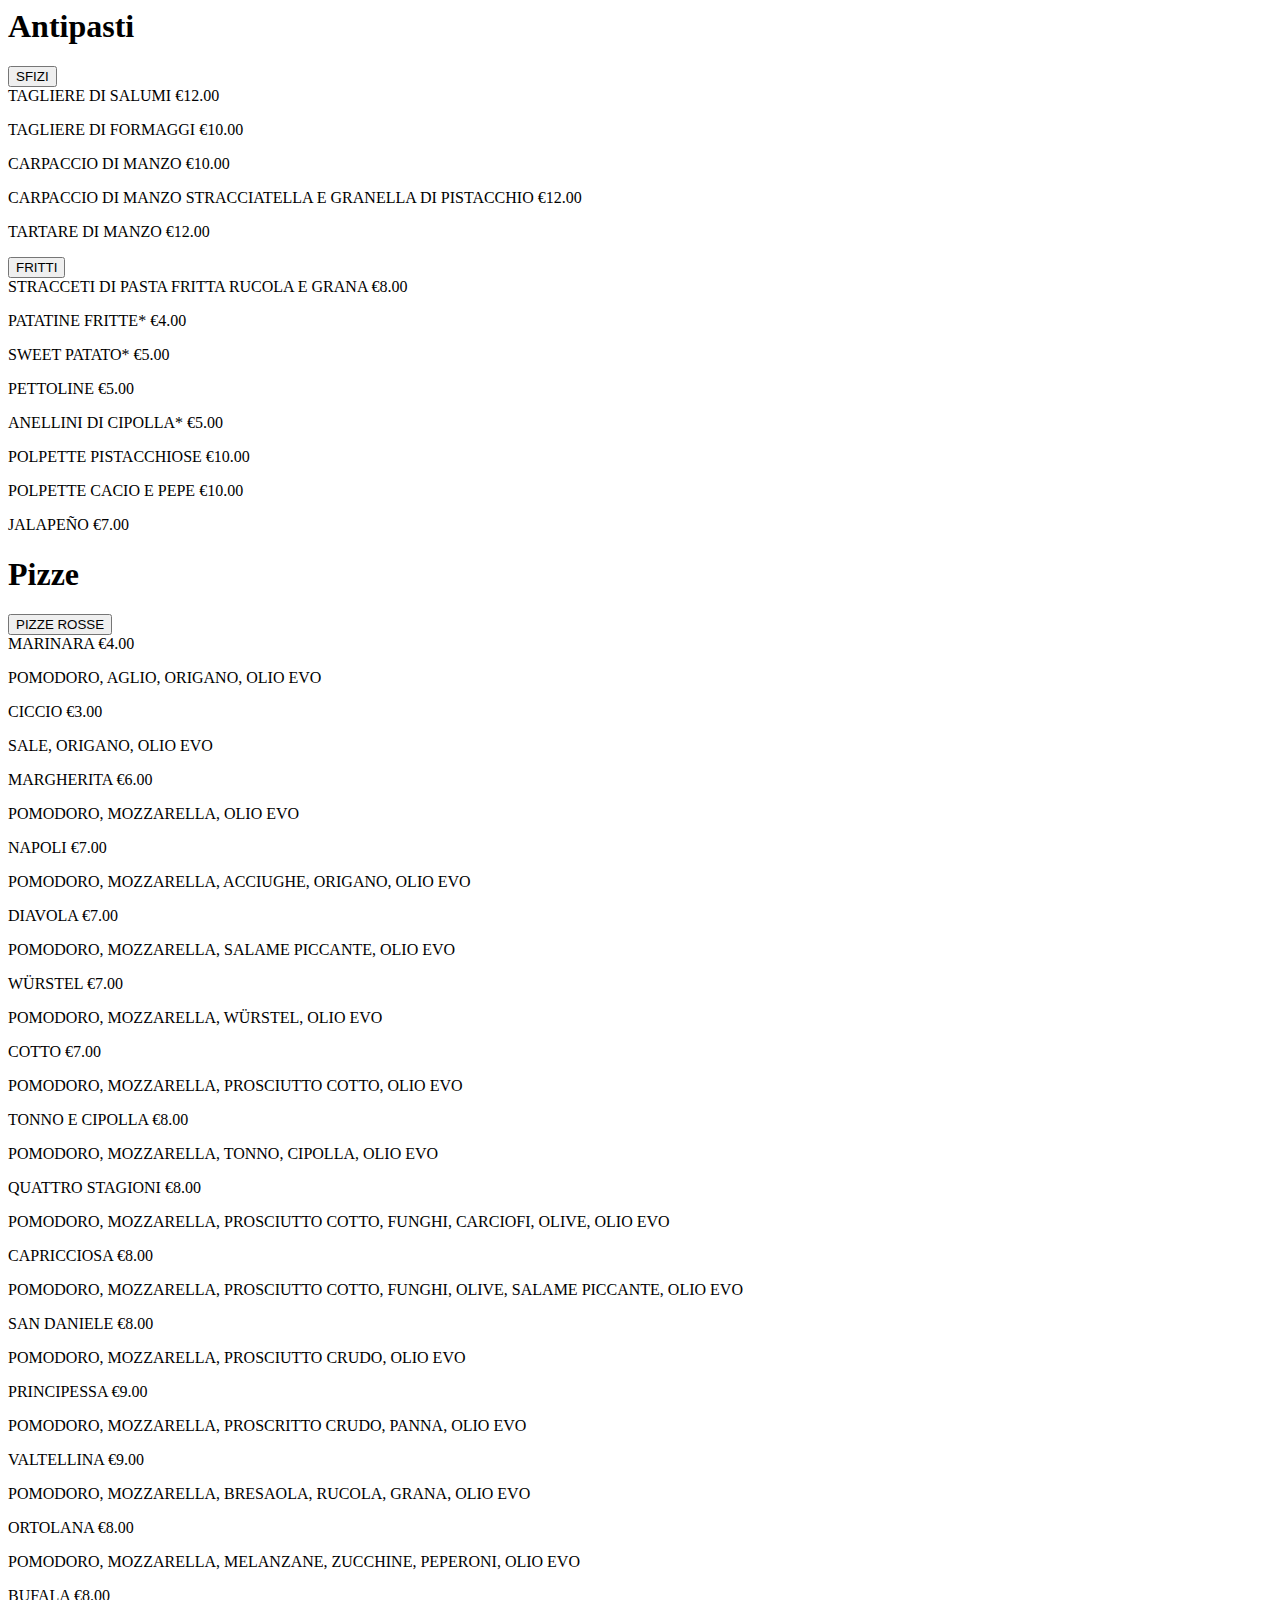
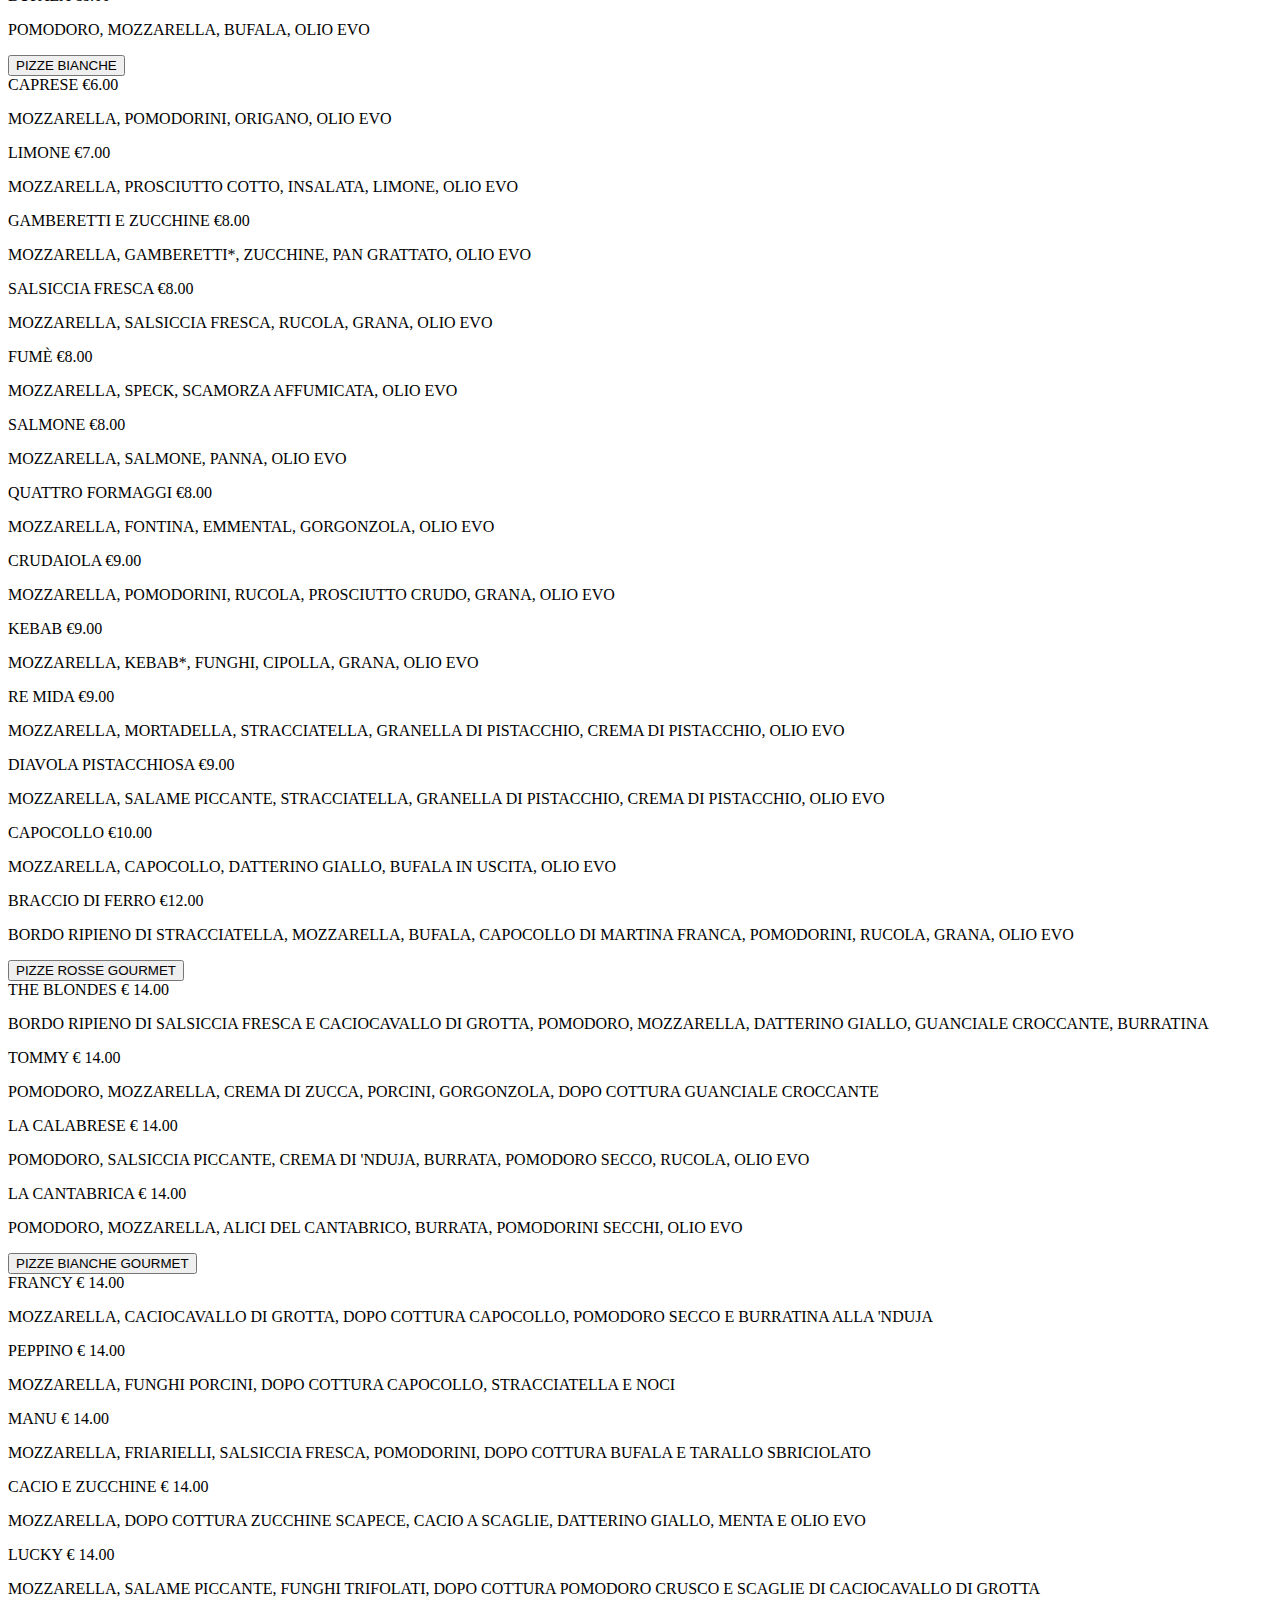
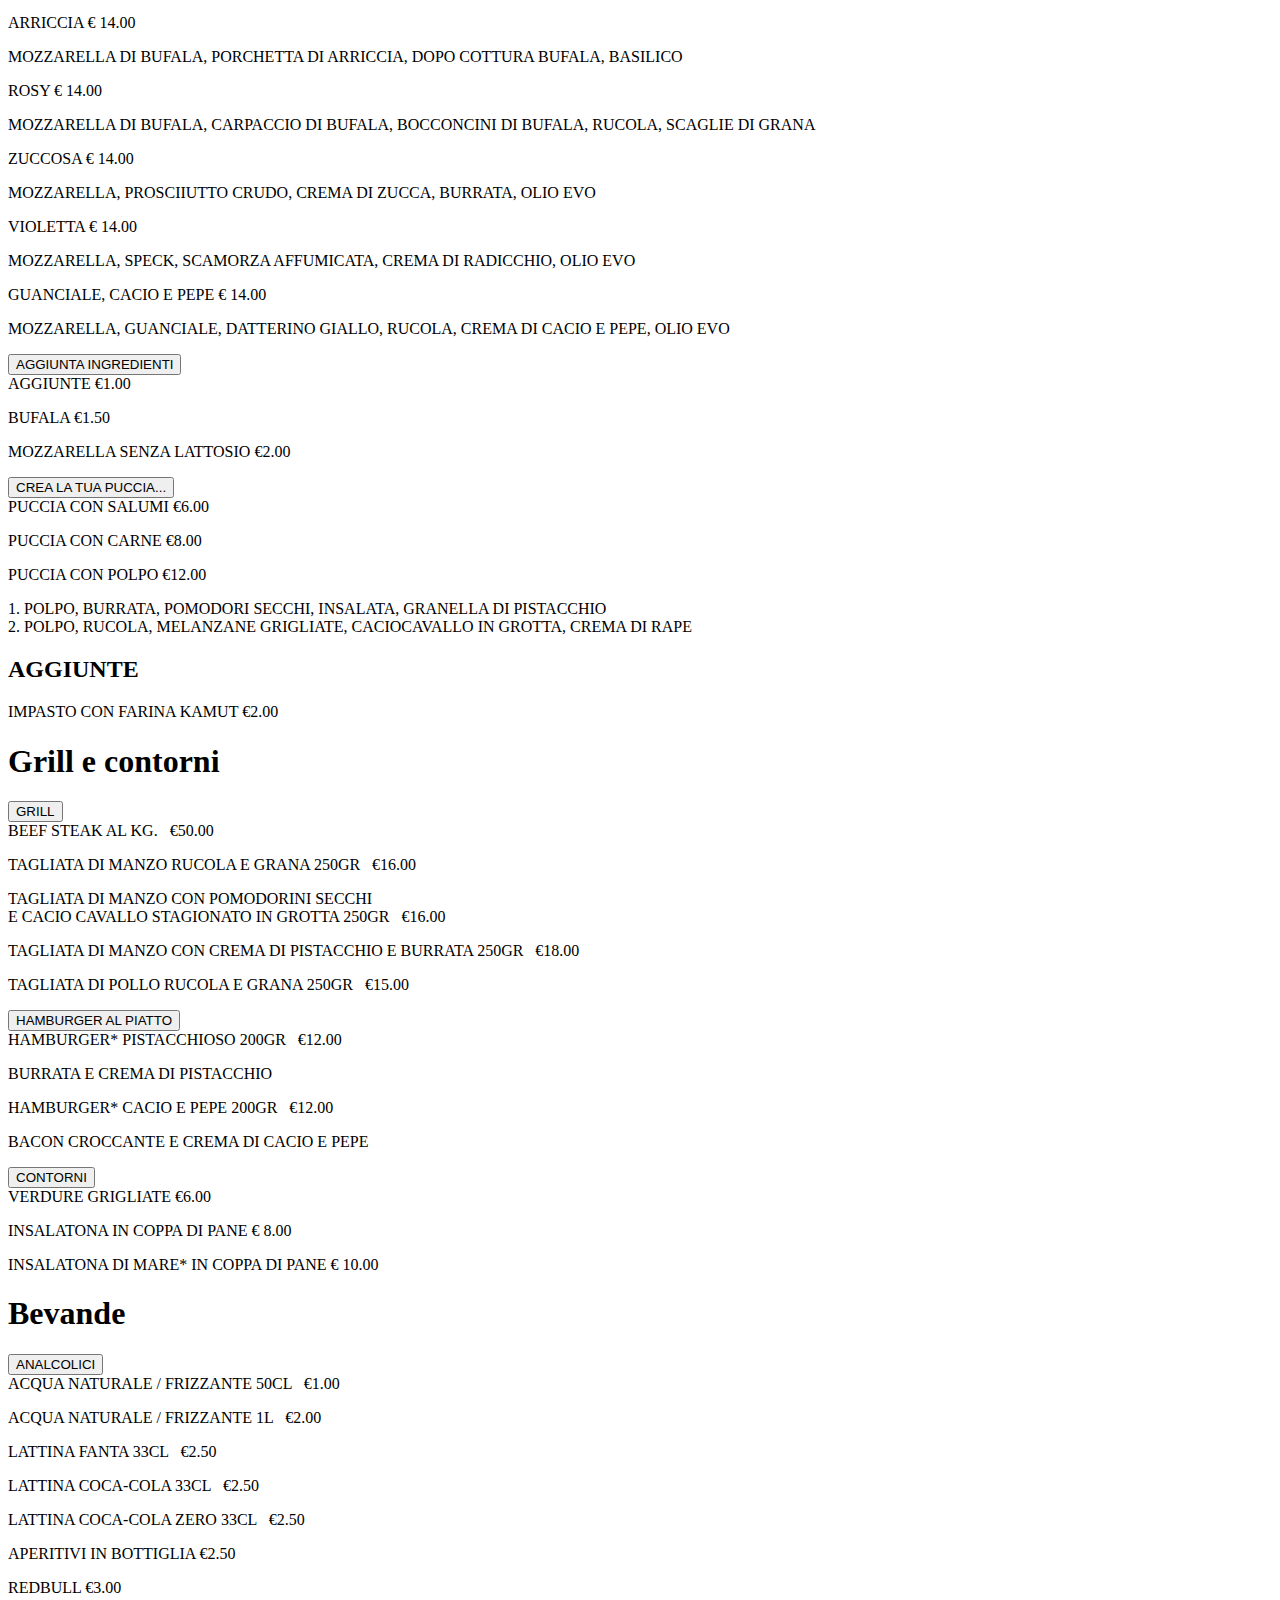
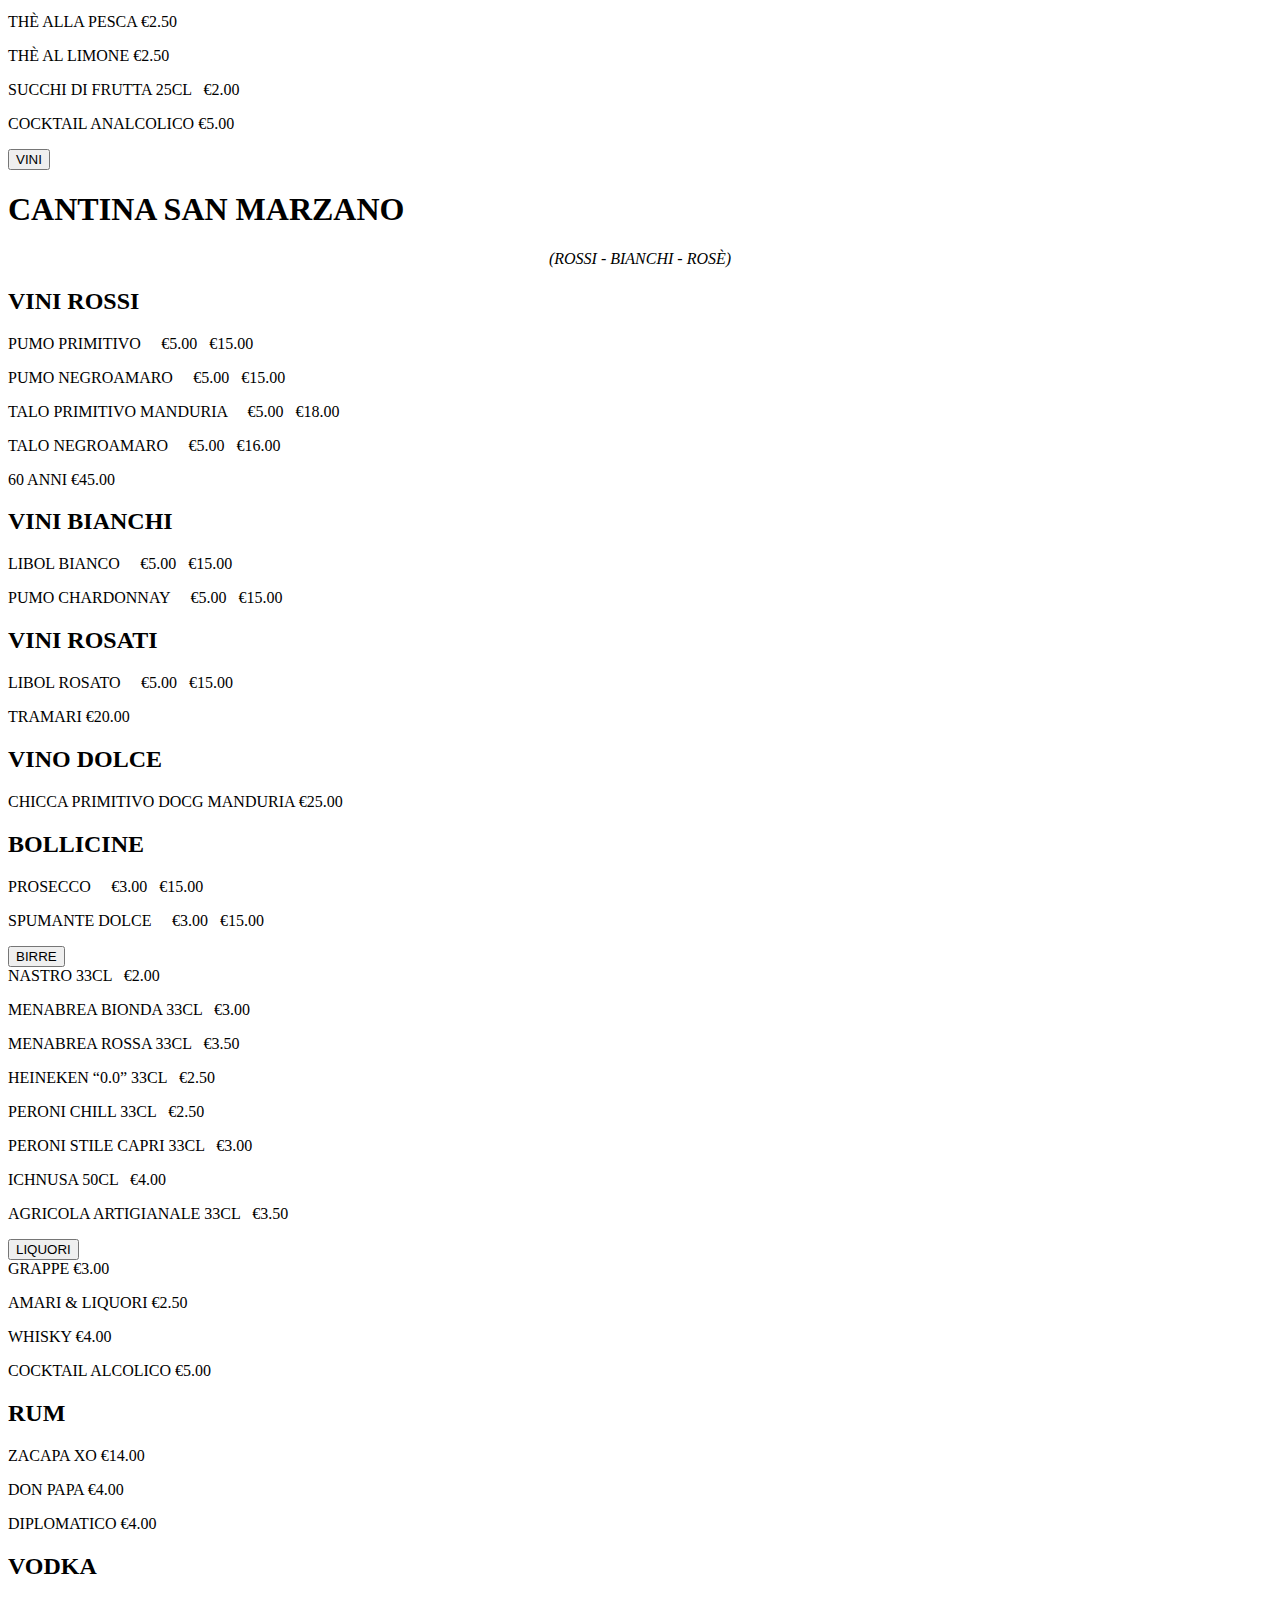
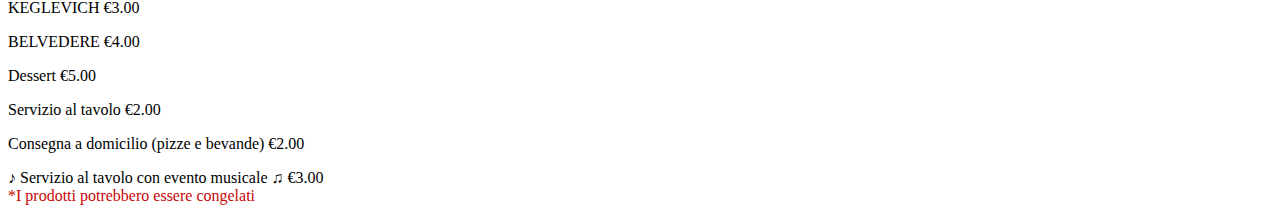
<file: menudigitale.html>
<body>


    <div class="menu-container">
        <h1 id="antipasti">Antipasti</h1>

        <div class="dropdown">
            <button class="dropbtn">SFIZI </button>
            <div class="dropdown-content">

                <div class="menu-item">
                    <div class="item-header">
                        <span>TAGLIERE DI SALUMI</span>
                        <span>€12.00</span>
                    </div>
                    <p class="ingredients"></p>
                </div>
                <div class="menu-item">
                    <div class="item-header">
                        <span>TAGLIERE DI FORMAGGI</span>
                        <span>€10.00</span>
                    </div>
                    <p class="ingredients"></p>
                </div>
                <div class="menu-item">
                    <div class="item-header">
                        <span>CARPACCIO DI MANZO</span>
                        <span>€10.00</span>
                    </div>
                    <p class="ingredients"></p>
                </div>
                <div class="menu-item">
                    <div class="item-header">
                        <span>CARPACCIO DI MANZO STRACCIATELLA E GRANELLA DI PISTACCHIO</span>
                        <span>€12.00</span>
                    </div>
                    <p class="ingredients"></p>
                </div>
                <div class="menu-item">
                    <div class="item-header">
                        <span>TARTARE DI MANZO</span>
                        <span>€12.00</span>
                    </div>
                    <p class="ingredients"></p>
                </div>

            </div>
        </div>

        <div class="dropdown">
            <button class="dropbtn">FRITTI</button>
            <div class="dropdown-content">

                <div class="menu-item">
                    <div class="item-header">
                        <span>STRACCETI DI PASTA FRITTA RUCOLA E GRANA</span>
                        <span>€8.00</span>
                    </div>
                    <p class="ingredients"></p>
                </div>


                <div class="menu-item">
                    <div class="item-header">
                        <span>PATATINE FRITTE*</span>
                        <span>€4.00</span>
                    </div>
                    <p class="ingredients"></p>
                </div>


                <div class="menu-item">
                    <div class="item-header">
                        <span>SWEET PATATO*</span>
                        <span>€5.00</span>
                    </div>
                    <p class="ingredients"></p>
                </div>

                <div class="menu-item">
                    <div class="item-header">
                        <span>PETTOLINE</span>
                        <span>€5.00</span>
                    </div>
                    <p class="ingredients"></p>
                </div>
                <div class="menu-item">
                    <div class="item-header">
                        <span>ANELLINI DI CIPOLLA*</span>
                        <span>€5.00</span>
                    </div>
                    <p class="ingredients"></p>
                </div>

                <div class="menu-item">
                    <div class="item-header">
                        <span>POLPETTE PISTACCHIOSE</span>
                        <span>€10.00</span>
                    </div>
                    <p class="ingredients"></p>
                </div>

                <div class="menu-item">
                    <div class="item-header">
                        <span>POLPETTE CACIO E PEPE</span>
                        <span>€10.00</span>
                    </div>
                    <p class="ingredients"></p>
                </div>

                <div class="menu-item">
                    <div class="item-header">
                        <span>JALAPEÑO</span>
                        <span>€7.00</span>
                    </div>
                    <p class="ingredients"></p>
                </div>

            </div>
        </div>

        <!--PIZZE-->

        <h1 id="pizza">Pizze</h1>

        <div class="dropdown">
            <button class="dropbtn">PIZZE ROSSE</button>
            <div class="dropdown-content">

                <div class="menu-item">
                    <div class="item-header">
                        <span>MARINARA</span>
                        <span>€4.00</span>
                    </div>
                    <p class="ingredients">POMODORO, AGLIO, ORIGANO, OLIO EVO</p>
                </div>
                <div class="menu-item">
                    <div class="item-header">
                        <span>CICCIO</span>
                        <span>€3.00</span>
                    </div>
                    <p class="ingredients">SALE, ORIGANO, OLIO EVO</p>
                </div>
                <div class="menu-item">
                    <div class="item-header">
                        <span>MARGHERITA</span>
                        <span>€6.00</span>
                    </div>
                    <p class="ingredients">POMODORO, MOZZARELLA, OLIO EVO</p>
                </div>
                <div class="menu-item">
                    <div class="item-header">
                        <span>NAPOLI</span>
                        <span>€7.00</span>
                    </div>
                    <p class="ingredients">POMODORO, MOZZARELLA, ACCIUGHE, ORIGANO, OLIO EVO</p>
                </div>
                <div class="menu-item">
                    <div class="item-header">
                        <span>DIAVOLA</span>
                        <span>€7.00</span>
                    </div>
                    <p class="ingredients">POMODORO, MOZZARELLA, SALAME PICCANTE, OLIO EVO</p>
                </div>
                <div class="menu-item">
                    <div class="item-header">
                        <span>WÜRSTEL</span>
                        <span>€7.00</span>
                    </div>
                    <p class="ingredients">POMODORO, MOZZARELLA, WÜRSTEL, OLIO EVO</p>
                </div>


                <div class="menu-item">
                    <div class="item-header">
                        <span>COTTO</span>
                        <span>€7.00</span>
                    </div>
                    <p class="ingredients">POMODORO, MOZZARELLA, PROSCIUTTO COTTO, OLIO EVO</p>
                </div>

                <div class="menu-item">
                    <div class="item-header">
                        <span>TONNO E CIPOLLA</span>
                        <span>€8.00</span>
                    </div>
                    <p class="ingredients">POMODORO, MOZZARELLA, TONNO, CIPOLLA, OLIO EVO</p>
                </div>

                <div class="menu-item">
                    <div class="item-header">
                        <span>QUATTRO STAGIONI</span>
                        <span>€8.00</span>
                    </div>
                    <p class="ingredients">POMODORO, MOZZARELLA, PROSCIUTTO COTTO, FUNGHI, CARCIOFI,
                        OLIVE, OLIO EVO</p>
                </div>

                <div class="menu-item">
                    <div class="item-header">
                        <span>CAPRICCIOSA</span>
                        <span>€8.00</span>
                    </div>
                    <p class="ingredients">POMODORO, MOZZARELLA, PROSCIUTTO COTTO, FUNGHI, OLIVE,
                        SALAME PICCANTE, OLIO EVO</p>
                </div>

                <div class="menu-item">
                    <div class="item-header">
                        <span>SAN DANIELE</span>
                        <span>€8.00</span>
                    </div>
                    <p class="ingredients">POMODORO, MOZZARELLA, PROSCIUTTO CRUDO, OLIO EVO</p>
                </div>

                <div class="menu-item">
                    <div class="item-header">
                        <span>PRINCIPESSA</span>
                        <span>€9.00</span>
                    </div>
                    <p class="ingredients">POMODORO, MOZZARELLA, PROSCRITTO CRUDO, PANNA, OLIO EVO
                    </p>
                </div>

                <div class="menu-item">
                    <div class="item-header">
                        <span>VALTELLINA</span>
                        <span>€9.00</span>
                    </div>
                    <p class="ingredients">POMODORO, MOZZARELLA, BRESAOLA, RUCOLA, GRANA, OLIO EVO
                    </p>
                </div>

                <div class="menu-item">
                    <div class="item-header">
                        <span>ORTOLANA</span>
                        <span>€8.00</span>
                    </div>
                    <p class="ingredients">POMODORO, MOZZARELLA, MELANZANE, ZUCCHINE, PEPERONI, OLIO
                        EVO</p>
                </div>

                <div class="menu-item">
                    <div class="item-header">
                        <span>BUFALA</span>
                        <span>€8.00</span>
                    </div>
                    <p class="ingredients"> POMODORO, MOZZARELLA, BUFALA, OLIO EVO</p>
                </div>

            </div>
        </div>


        <div class="dropdown">
            <button class="dropbtn">PIZZE BIANCHE </button>
            <div class="dropdown-content">


                <div class="menu-item">
                    <div class="item-header">
                        <span>CAPRESE</span>
                        <span>€6.00</span>
                    </div>
                    <p class="ingredients">MOZZARELLA, POMODORINI, ORIGANO, OLIO EVO</p>
                </div>

                <div class="menu-item">
                    <div class="item-header">
                        <span>LIMONE</span>
                        <span>€7.00</span>
                    </div>
                    <p class="ingredients">MOZZARELLA, PROSCIUTTO COTTO, INSALATA, LIMONE, OLIO EVO</p>
                </div>

                <div class="menu-item">
                    <div class="item-header">
                        <span>GAMBERETTI E ZUCCHINE</span>
                        <span>€8.00</span>
                    </div>
                    <p class="ingredients">MOZZARELLA, GAMBERETTI*, ZUCCHINE, PAN GRATTATO, OLIO EVO</p>
                </div>

                <div class="menu-item">
                    <div class="item-header">
                        <span>SALSICCIA FRESCA</span>
                        <span>€8.00</span>
                    </div>
                    <p class="ingredients">MOZZARELLA, SALSICCIA FRESCA, RUCOLA, GRANA, OLIO EVO</p>
                </div>

                <div class="menu-item">
                    <div class="item-header">
                        <span>FUMÈ</span>
                        <span>€8.00</span>
                    </div>
                    <p class="ingredients">MOZZARELLA, SPECK, SCAMORZA AFFUMICATA, OLIO EVO</p>
                </div>

                <div class="menu-item">
                    <div class="item-header">
                        <span>SALMONE</span>
                        <span>€8.00</span>
                    </div>
                    <p class="ingredients">MOZZARELLA, SALMONE, PANNA, OLIO EVO</p>
                </div>

                <div class="menu-item">
                    <div class="item-header">
                        <span>QUATTRO FORMAGGI</span>
                        <span>€8.00</span>
                    </div>
                    <p class="ingredients">MOZZARELLA, FONTINA, EMMENTAL, GORGONZOLA, OLIO EVO</p>
                </div>

                <div class="menu-item">
                    <div class="item-header">
                        <span>CRUDAIOLA</span>
                        <span>€9.00</span>
                    </div>
                    <p class="ingredients">MOZZARELLA, POMODORINI, RUCOLA, PROSCIUTTO CRUDO, GRANA, OLIO EVO</p>
                </div>

                <div class="menu-item">
                    <div class="item-header">
                        <span>KEBAB</span>
                        <span>€9.00</span>
                    </div>
                    <p class="ingredients">MOZZARELLA, KEBAB*, FUNGHI, CIPOLLA, GRANA, OLIO EVO</p>
                </div>

                <div class="menu-item">
                    <div class="item-header">
                        <span>RE MIDA</span>
                        <span>€9.00</span>
                    </div>
                    <p class="ingredients">MOZZARELLA, MORTADELLA, STRACCIATELLA, GRANELLA DI PISTACCHIO, CREMA DI
                        PISTACCHIO, OLIO EVO</p>
                </div>

                <div class="menu-item">
                    <div class="item-header">
                        <span>DIAVOLA PISTACCHIOSA</span>
                        <span>€9.00</span>
                    </div>
                    <p class="ingredients">MOZZARELLA, SALAME PICCANTE, STRACCIATELLA, GRANELLA DI PISTACCHIO, CREMA
                        DI PISTACCHIO, OLIO EVO</p>
                </div>

                <div class="menu-item">
                    <div class="item-header">
                        <span>CAPOCOLLO</span>
                        <span>€10.00</span>
                    </div>
                    <p class="ingredients">MOZZARELLA, CAPOCOLLO, DATTERINO GIALLO, BUFALA IN USCITA, OLIO EVO</p>
                </div>

                <div class="menu-item">
                    <div class="item-header">
                        <span>BRACCIO DI FERRO</span>
                        <span>€12.00</span>
                    </div>
                    <p class="ingredients">BORDO RIPIENO DI STRACCIATELLA, MOZZARELLA, BUFALA, CAPOCOLLO DI MARTINA
                        FRANCA, POMODORINI, RUCOLA, GRANA, OLIO EVO</p>
                </div>

            </div>
        </div>


        <!--PIZZE ROSSE GOURMET-->

        <div class="dropdown">
            <button class="dropbtn">PIZZE ROSSE GOURMET</button>
            <div class="dropdown-content">

                <div class="menu-item">
                    <div class="item-header">
                        <span>THE BLONDES</span>
                        <span>€ 14.00</span>
                    </div>
                    <p class="ingredients">BORDO RIPIENO DI SALSICCIA FRESCA E CACIOCAVALLO DI GROTTA,
                        POMODORO, MOZZARELLA, DATTERINO GIALLO, GUANCIALE CROCCANTE, BURRATINA</p>
                </div>

                <div class="menu-item">
                    <div class="item-header">
                        <span>TOMMY</span>
                        <span>€ 14.00</span>
                    </div>
                    <p class="ingredients">POMODORO, MOZZARELLA, CREMA DI ZUCCA, PORCINI,
                        GORGONZOLA, DOPO COTTURA GUANCIALE CROCCANTE</p>
                </div>

                <div class="menu-item">
                    <div class="item-header">
                        <span>LA CALABRESE</span>
                        <span>€ 14.00</span>
                    </div>
                    <p class="ingredients">POMODORO, SALSICCIA PICCANTE, CREMA DI 'NDUJA, BURRATA,
                        POMODORO SECCO, RUCOLA, OLIO EVO</p>
                </div>

                <div class="menu-item">
                    <div class="item-header">
                        <span>LA CANTABRICA</span>
                        <span>€ 14.00</span>
                    </div>
                    <p class="ingredients">POMODORO, MOZZARELLA, ALICI DEL CANTABRICO, BURRATA,
                        POMODORINI SECCHI, OLIO EVO</p>
                </div>

            </div>
        </div>

        <!--PIZZE BIANCHE GOURMET-->
        <div class="dropdown">
            <button class="dropbtn">PIZZE BIANCHE GOURMET </button>
            <div class="dropdown-content">

                <div class="menu-item">
                    <div class="item-header">
                        <span>FRANCY</span>
                        <span>€ 14.00</span>
                    </div>
                    <p class="ingredients">MOZZARELLA, CACIOCAVALLO DI GROTTA, DOPO COTTURA
                        CAPOCOLLO, POMODORO SECCO E BURRATINA ALLA 'NDUJA</p>
                </div>

                <div class="menu-item">
                    <div class="item-header">
                        <span>PEPPINO</span>
                        <span>€ 14.00</span>
                    </div>
                    <p class="ingredients">MOZZARELLA, FUNGHI PORCINI, DOPO COTTURA CAPOCOLLO,
                        STRACCIATELLA E NOCI</p>
                </div>

                <div class="menu-item">
                    <div class="item-header">
                        <span>MANU</span>
                        <span>€ 14.00</span>
                    </div>
                    <p class="ingredients">MOZZARELLA, FRIARIELLI, SALSICCIA FRESCA, POMODORINI,
                        DOPO COTTURA BUFALA E TARALLO SBRICIOLATO</p>
                </div>

                <div class="menu-item">
                    <div class="item-header">
                        <span>CACIO E ZUCCHINE</span>
                        <span>€ 14.00</span>
                    </div>
                    <p class="ingredients">MOZZARELLA, DOPO COTTURA ZUCCHINE SCAPECE, CACIO A
                        SCAGLIE, DATTERINO GIALLO, MENTA E OLIO EVO</p>
                </div>

                <div class="menu-item">
                    <div class="item-header">
                        <span>LUCKY</span>
                        <span>€ 14.00</span>
                    </div>
                    <p class="ingredients">MOZZARELLA, SALAME PICCANTE, FUNGHI TRIFOLATI, DOPO
                        COTTURA POMODORO CRUSCO E SCAGLIE DI CACIOCAVALLO DI GROTTA</p>
                </div>

                <div class="menu-item">
                    <div class="item-header">
                        <span>ARRICCIA</span>
                        <span>€ 14.00</span>
                    </div>
                    <p class="ingredients">MOZZARELLA DI BUFALA, PORCHETTA DI ARRICCIA, DOPO COTTURA
                        BUFALA, BASILICO</p>
                </div>

                <div class="menu-item">
                    <div class="item-header">
                        <span>ROSY</span>
                        <span>€ 14.00</span>
                    </div>
                    <p class="ingredients">MOZZARELLA DI BUFALA, CARPACCIO DI BUFALA, BOCCONCINI DI
                        BUFALA, RUCOLA, SCAGLIE DI GRANA</p>
                </div>

                <div class="menu-item">
                    <div class="item-header">
                        <span>ZUCCOSA</span>
                        <span>€ 14.00</span>
                    </div>
                    <p class="ingredients">MOZZARELLA, PROSCIIUTTO CRUDO, CREMA DI ZUCCA, BURRATA,
                        OLIO EVO</p>
                </div>

                <div class="menu-item">
                    <div class="item-header">
                        <span>VIOLETTA</span>
                        <span>€ 14.00</span>
                    </div>
                    <p class="ingredients">MOZZARELLA, SPECK, SCAMORZA AFFUMICATA, CREMA DI
                        RADICCHIO, OLIO EVO</p>
                </div>

                <div class="menu-item">
                    <div class="item-header">
                        <span>GUANCIALE, CACIO E PEPE</span>
                        <span>€ 14.00</span>
                    </div>
                    <p class="ingredients">MOZZARELLA, GUANCIALE, DATTERINO GIALLO, RUCOLA, CREMA DI
                        CACIO E PEPE, OLIO EVO</p>
                </div>
            </div>
        </div>

        <div class="dropdown">
            <button class="dropbtn">AGGIUNTA INGREDIENTI</button>
            <div class="dropdown-content">

                <div class="menu-item">
                    <div class="item-header">
                        <span>AGGIUNTE</span>
                        <span>€1.00</span>
                    </div>
                    <p class="ingredients"></p>
                </div>

                <div class="menu-item">
                    <div class="item-header">
                        <span>BUFALA</span>
                        <span>€1.50</span>
                    </div>
                    <p class="ingredients"></p>
                </div>

                <div class="menu-item">
                    <div class="item-header">
                        <span>MOZZARELLA SENZA LATTOSIO</span>
                        <span>€2.00</span>
                    </div>
                    <p class="ingredients"></p>
                </div>

            </div>
        </div>


        <div class="dropdown">
            <button class="dropbtn">CREA LA TUA PUCCIA...</button>
            <div class="dropdown-content">
                <div class="menu-item">
                    <div class="item-header">
                        <span>PUCCIA CON SALUMI</span>
                        <span>€6.00</span>
                    </div>
                    <p class="ingredients"></p>
                </div>
                <div class="menu-item">
                    <div class="item-header">
                        <span>PUCCIA CON CARNE</span>
                        <span>€8.00</span>
                    </div>
                    <p class="ingredients"></p>
                </div>
                <div class="menu-item">
                    <div class="item-header">
                        <span>PUCCIA CON POLPO</span>
                        <span>€12.00</span>
                    </div>
                    <p class="ingredients">1. POLPO, BURRATA, POMODORI SECCHI, INSALATA, GRANELLA DI PISTACCHIO
                        <br>
                        2. POLPO, RUCOLA, MELANZANE GRIGLIATE, CACIOCAVALLO IN GROTTA, CREMA DI RAPE
                    </p>
                </div>

                <h2 class="sottotitoli">AGGIUNTE</h2>

                <div class="menu-item">
                    <div class="item-header">
                        <span>IMPASTO CON FARINA KAMUT</span>
                        <span>€2.00</span>
                    </div>
                    <p class="ingredients"></p>
                </div>

            </div>
        </div>
 
                
        <!--GRILL-->

        <h1 id="grill">Grill e contorni</h1>

        <div class="dropdown">
            <button class="dropbtn">GRILL </button>
            <div class="dropdown-content">


                <!--GRILL-->

                <div class="menu-item">
                    <div class="item-header">
                        <span>BEEF STEAK</span>
                        <span>AL KG. &nbsp; €50.00</span>
                    </div>
                    <p class="ingredients"></p>
                </div>

                <div class="menu-item">
                    <div class="item-header">
                        <span>TAGLIATA DI MANZO RUCOLA E GRANA</span>
                        <span>250GR &nbsp; €16.00</span>
                    </div>
                    <p class="ingredients"></p>
                </div>

                <div class="menu-item">
                    <div class="item-header">
                        <span>TAGLIATA DI MANZO CON POMODORINI SECCHI <br>
                            E CACIO CAVALLO STAGIONATO IN GROTTA</span>
                        <span>250GR &nbsp; €16.00</span>
                    </div>
                    <p class="ingredients"></p>
                </div>

                <div class="menu-item">
                    <div class="item-header">
                        <span>TAGLIATA DI MANZO CON CREMA DI PISTACCHIO
                            E BURRATA</span>
                        <span>250GR &nbsp; €18.00</span>
                    </div>
                    <p class="ingredients"></p>
                </div>

                <div class="menu-item">
                    <div class="item-header">
                        <span>TAGLIATA DI POLLO RUCOLA E GRANA</span>
                        <span>250GR &nbsp; €15.00</span>
                    </div>
                    <p class="ingredients"></p>
                </div>

            </div>
        </div>

        <!--HAMBURGER-->

        <div class="dropdown">
            <button class="dropbtn">HAMBURGER AL PIATTO</button>
            <div class="dropdown-content">


                <div class="menu-item">
                    <div class="item-header">
                        <span>HAMBURGER* PISTACCHIOSO</span>
                        <span>200GR &nbsp; €12.00</span>
                    </div>
                    <p class="ingredients">BURRATA E CREMA DI PISTACCHIO</p>
                </div>

                <div class="menu-item">
                    <div class="item-header">
                        <span>HAMBURGER* CACIO E PEPE</span>
                        <span>200GR &nbsp; €12.00</span>
                    </div>
                    <p class="ingredients">BACON CROCCANTE E CREMA DI CACIO E PEPE</p>
                </div>
            </div>
        </div>


        <!--CONTORNI-->

        <div class="dropdown">
            <button class="dropbtn">CONTORNI </button>
            <div class="dropdown-content">

                <div class="menu-item">
                    <div class="item-header">
                        <span>VERDURE GRIGLIATE</span>
                        <span>€6.00</span>
                    </div>
                    <p class="ingredients"></p>
                </div>

                <div class="menu-item">
                    <div class="item-header">
                        <span>INSALATONA IN COPPA DI PANE</span>
                        <span>€ 8.00</span>
                    </div>
                    <p class="ingredients"></p>
                </div>

                <div class="menu-item">
                    <div class="item-header">
                        <span>INSALATONA DI MARE* IN COPPA DI PANE</span>
                        <span>€ 10.00</span>
                    </div>
                    <p class="ingredients"></p>
                </div>

            </div>
        </div>


        <!-- BEVANDE -->

        <h1 id="bevande">Bevande</h1>

        <div class="dropdown">
            <button class="dropbtn">ANALCOLICI </button>
            <div class="dropdown-content">

                <div class="menu-item">
                    <div class="item-header">
                        <span>ACQUA NATURALE / FRIZZANTE</span>
                        <span>50CL &nbsp; €1.00</span>
                    </div>
                    <p class="ingredients"></p>
                </div>

                <div class="menu-item">
                    <div class="item-header">
                        <span>ACQUA NATURALE / FRIZZANTE</span>
                        <span>1L &nbsp; €2.00</span>
                    </div>
                    <p class="ingredients"></p>
                </div>

                <div class="menu-item">
                    <div class="item-header">
                        <span>LATTINA FANTA</span>
                        <span>33CL &nbsp; €2.50</span>
                    </div>
                    <p class="ingredients"></p>
                </div>

                <div class="menu-item">
                    <div class="item-header">
                        <span>LATTINA COCA-COLA</span>
                        <span>33CL &nbsp; €2.50</span>
                    </div>
                    <p class="ingredients"></p>
                </div>

                <div class="menu-item">
                    <div class="item-header">
                        <span>LATTINA COCA-COLA ZERO</span>
                        <span>33CL &nbsp; €2.50</span>
                    </div>
                    <p class="ingredients"></p>
                </div>

                <div class="menu-item">
                    <div class="item-header">
                        <span>APERITIVI IN BOTTIGLIA</span>
                        <span>€2.50</span>
                    </div>
                    <p class="ingredients"></p>
                </div>

                <div class="menu-item">
                    <div class="item-header">
                        <span>REDBULL</span>
                        <span>€3.00</span>
                    </div>
                    <p class="ingredients"></p>
                </div>

                <div class="menu-item">
                    <div class="item-header">
                        <span>THÈ ALLA PESCA</span>
                        <span>€2.50</span>
                    </div>
                    <p class="ingredients"></p>
                </div>

                <div class="menu-item">
                    <div class="item-header">
                        <span>THÈ AL LIMONE</span>
                        <span>€2.50</span>
                    </div>
                    <p class="ingredients"></p>
                </div>

                <div class="menu-item">
                    <div class="item-header">
                        <span>SUCCHI DI FRUTTA</span>
                        <span>25CL &nbsp; €2.00</span>
                    </div>
                    <p class="ingredients"></p>
                </div>

                <div class="menu-item">
                    <div class="item-header">
                        <span>COCKTAIL ANALCOLICO</span>
                        <span>€5.00</span>
                    </div>
                    <p class="ingredients"></p>
                </div>

            </div>
        </div>

        <div class="dropdown">
            <button class="dropbtn">VINI </button>
            <div class="dropdown-content">

                <h1 class="sottotitoli"> CANTINA SAN MARZANO <br> </h1>
                <p style="text-align: center; color: var(--rosso); font-style: italic;">(ROSSI - BIANCHI - ROSÈ)</p>
                <h2 class="sottotitoli">VINI ROSSI</h2>

                <div class="menu-item">
                    <div class="item-header">
                        <span>PUMO PRIMITIVO</span>
                        <span>
                            <i class="fas">&#xf5ce;</i> €5.00 &nbsp;
                            <i class='fas fa-wine-bottle' style='font-size:24px; transform: rotate(315deg);'></i>
                            €15.00
                        </span>
                    </div>
                    <p class="ingredients"></p>
                </div>


                <div class="menu-item">
                    <div class="item-header">
                        <span>PUMO NEGROAMARO</span>
                        <span>
                            <i class="fas">&#xf5ce;</i> €5.00 &nbsp;
                            <i class='fas fa-wine-bottle' style='font-size:24px; transform: rotate(315deg);'></i>
                            €15.00
                        </span>
                    </div>
                    <p class="ingredients"></p>
                </div>

                <div class="menu-item">
                    <div class="item-header">
                        <span>TALO PRIMITIVO MANDURIA</span>
                        <span>
                            <i class="fas">&#xf5ce;</i> €5.00 &nbsp;
                            <i class='fas fa-wine-bottle' style='font-size:24px; transform: rotate(315deg);'></i>
                            €18.00
                        </span>
                    </div>
                    <p class="ingredients"></p>
                </div>

                <div class="menu-item">
                    <div class="item-header">
                        <span>TALO NEGROAMARO</span>
                        <span>
                            <i class="fas">&#xf5ce;</i> €5.00 &nbsp;
                            <i class='fas fa-wine-bottle' style='font-size:24px; transform: rotate(315deg);'></i>
                            €16.00
                        </span>
                    </div>
                    <p class="ingredients"></p>
                </div>

                <div class="menu-item">
                    <div class="item-header">
                        <span>60 ANNI</span>
                        <span>
                            <i class='fas fa-wine-bottle' style='font-size:24px; transform: rotate(315deg);'></i>
                            €45.00
                        </span>
                    </div>
                    <p class="ingredients"></p>
                </div>

                <h2 class="sottotitoli">VINI BIANCHI</h2>

                <div class="menu-item">
                    <div class="item-header">
                        <span>LIBOL BIANCO</span>
                        <span>
                            <i class="fas">&#xf5ce;</i> €5.00 &nbsp;
                            <i class='fas fa-wine-bottle' style='font-size:24px; transform: rotate(315deg);'></i>
                            €15.00
                        </span>
                    </div>
                    <p class="ingredients"></p>
                </div>

                <div class="menu-item">
                    <div class="item-header">
                        <span>PUMO CHARDONNAY</span>
                        <span>
                            <i class="fas">&#xf5ce;</i> €5.00 &nbsp;
                            <i class='fas fa-wine-bottle' style='font-size:24px; transform: rotate(315deg);'></i>
                            €15.00
                        </span>
                    </div>
                    <p class="ingredients"></p>
                </div>

                <h2 class="sottotitoli">VINI ROSATI</h2>

                <div class="menu-item">
                    <div class="item-header">
                        <span>LIBOL ROSATO</span>
                        <span>
                            <i class="fas">&#xf5ce;</i> €5.00 &nbsp;
                            <i class='fas fa-wine-bottle' style='font-size:24px; transform: rotate(315deg);'></i>
                            €15.00
                        </span>
                    </div>
                    <p class="ingredients"></p>
                </div>

                <div class="menu-item">
                    <div class="item-header">
                        <span>TRAMARI</span>
                        <span>
                            <i class='fas fa-wine-bottle' style='font-size:24px; transform: rotate(315deg);'></i>
                            €20.00
                        </span>
                    </div>
                    <p class="ingredients"></p>
                </div>

                <h2 class="sottotitoli">VINO DOLCE</h2>

                <div class="menu-item">
                    <div class="item-header">
                        <span>CHICCA PRIMITIVO DOCG MANDURIA</span>
                        <span>
                            <i class='fas fa-wine-bottle' style='font-size:24px; transform: rotate(315deg);'></i>
                            €25.00
                        </span>
                    </div>
                    <p class="ingredients"></p>
                </div>

                <h2 class="sottotitoli">BOLLICINE</h2>

                <div class="menu-item">
                    <div class="item-header">
                        <span>PROSECCO</span>
                        <span>
                            <i class="fas">&#xf5ce;</i> €3.00 &nbsp;
                            <i class='fas fa-wine-bottle' style='font-size:24px; transform: rotate(315deg);'></i>
                            €15.00
                        </span>
                    </div>
                    <p class="ingredients"></p>
                </div>

                <div class="menu-item">
                    <div class="item-header">
                        <span>SPUMANTE DOLCE</span>
                        <span>
                            <i class="fas">&#xf5ce;</i> €3.00 &nbsp;
                            <i class='fas fa-wine-bottle' style='font-size:24px; transform: rotate(315deg);'></i>
                            €15.00
                        </span>
                    </div>
                    <p class="ingredients"></p>
                </div>

            </div>
        </div>


        <div class="dropdown">
            <button class="dropbtn">BIRRE </button>
            <div class="dropdown-content">


                <div class="menu-item">
                    <div class="item-header">
                        <span>NASTRO</span>
                        <span>33CL &nbsp; €2.00</span>
                    </div>
                    <p class="ingredients"></p>
                </div>

                <div class="menu-item">
                    <div class="item-header">
                        <span>MENABREA BIONDA</span>
                        <span>33CL &nbsp; €3.00</span>
                    </div>
                    <p class="ingredients"></p>
                </div>

                <div class="menu-item">
                    <div class="item-header">
                        <span>MENABREA ROSSA</span>
                        <span>33CL &nbsp; €3.50</span>
                    </div>
                    <p class="ingredients"></p>
                </div>

                <div class="menu-item">
                    <div class="item-header">
                        <span>HEINEKEN “0.0”</span>
                        <span>33CL &nbsp; €2.50</span>
                    </div>
                    <p class="ingredients"></p>
                </div>

                <div class="menu-item">
                    <div class="item-header">
                        <span>PERONI CHILL</span>
                        <span>33CL &nbsp; €2.50</span>
                    </div>
                    <p class="ingredients"></p>
                </div>

                <div class="menu-item">
                    <div class="item-header">
                        <span>PERONI STILE CAPRI</span>
                        <span>33CL &nbsp; €3.00</span>
                    </div>
                    <p class="ingredients"></p>
                </div>

                <div class="menu-item">
                    <div class="item-header">
                        <span>ICHNUSA</span>
                        <span>50CL &nbsp; €4.00</span>
                    </div>
                    <p class="ingredients"></p>
                </div>

                <div class="menu-item">
                    <div class="item-header">
                        <span>AGRICOLA ARTIGIANALE</span>
                        <span>33CL &nbsp; €3.50</span>
                    </div>
                    <p class="ingredients"></p>
                </div>

            </div>
        </div>

        <div class="dropdown">
            <button class="dropbtn">LIQUORI </button>
            <div class="dropdown-content">

                <div class="menu-item">
                    <div class="item-header">
                        <span>GRAPPE</span>
                        <span>€3.00</span>
                    </div>
                    <p class="ingredients"></p>
                </div>

                <div class="menu-item">
                    <div class="item-header">
                        <span>AMARI & LIQUORI</span>
                        <span>€2.50</span>
                    </div>
                    <p class="ingredients"></p>
                </div>

                <div class="menu-item">
                    <div class="item-header">
                        <span>WHISKY</span>
                        <span>€4.00</span>
                    </div>
                    <p class="ingredients"></p>
                </div>

                <div class="menu-item">
                    <div class="item-header">
                        <span>COCKTAIL ALCOLICO</span>
                        <span>€5.00</span>
                    </div>
                    <p class="ingredients"></p>
                </div>

                <h2 class="sottotitoli">RUM</h2>

                <div class="menu-item">
                    <div class="item-header">
                        <span>ZACAPA XO</span>
                        <span>€14.00</span>
                    </div>
                    <p class="ingredients"></p>
                </div>

                <div class="menu-item">
                    <div class="item-header">
                        <span>DON PAPA</span>
                        <span>€4.00</span>
                    </div>
                    <p class="ingredients"></p>
                </div>

                <div class="menu-item">
                    <div class="item-header">
                        <span>DIPLOMATICO</span>
                        <span>€4.00</span>
                    </div>

                    <p class="ingredients"></p>
                </div>
                <h2 class="sottotitoli">VODKA</h2>

                <div class="menu-item">
                    <div class="item-header">
                        <span>KEGLEVICH</span>
                        <span>€3.00</span>
                    </div>
                    <p class="ingredients"></p>
                </div>

                <div class="menu-item">
                    <div class="item-header">
                        <span>BELVEDERE</span>
                        <span>€4.00</span>
                    </div>
                    <p class="ingredients"></p>
                </div>

            </div>
            <div class="extra">

                <div class="menu-item">
                    <div class="item-header">
                        <span>Dessert</span>
                        <span>€5.00</span>
                    </div>
                    <p class="ingredients"></p>
                </div>

                <div class="menu-item">
                    <div class="item-header">
                        <span>Servizio al tavolo </span>
                        <span>€2.00</span>
                    </div>
                    <p class="ingredients"></p>
                </div>

                <div class="menu-item">
                    <div class="item-header">
                        <span>Consegna a domicilio (pizze e bevande)</span>
                        <span>€2.00</span>
                    </div>
                    <p class="ingredients"></p>
                </div>
    
                <div class="special-event">
                    <div class="item-header">
                        <span>♪ Servizio al tavolo con evento musicale ♫</span>
                        <span class="price">€3.00</span>
                    </div>
                </div>
    
                <div class="menu-item" style="color: #c70505;">
                    <div class="item-header">
                        <span>*I prodotti potrebbero essere congelati</span>
                    </div>
                    <p class="ingredients"></p>
                </div>
        </div>

</body>
</file>
